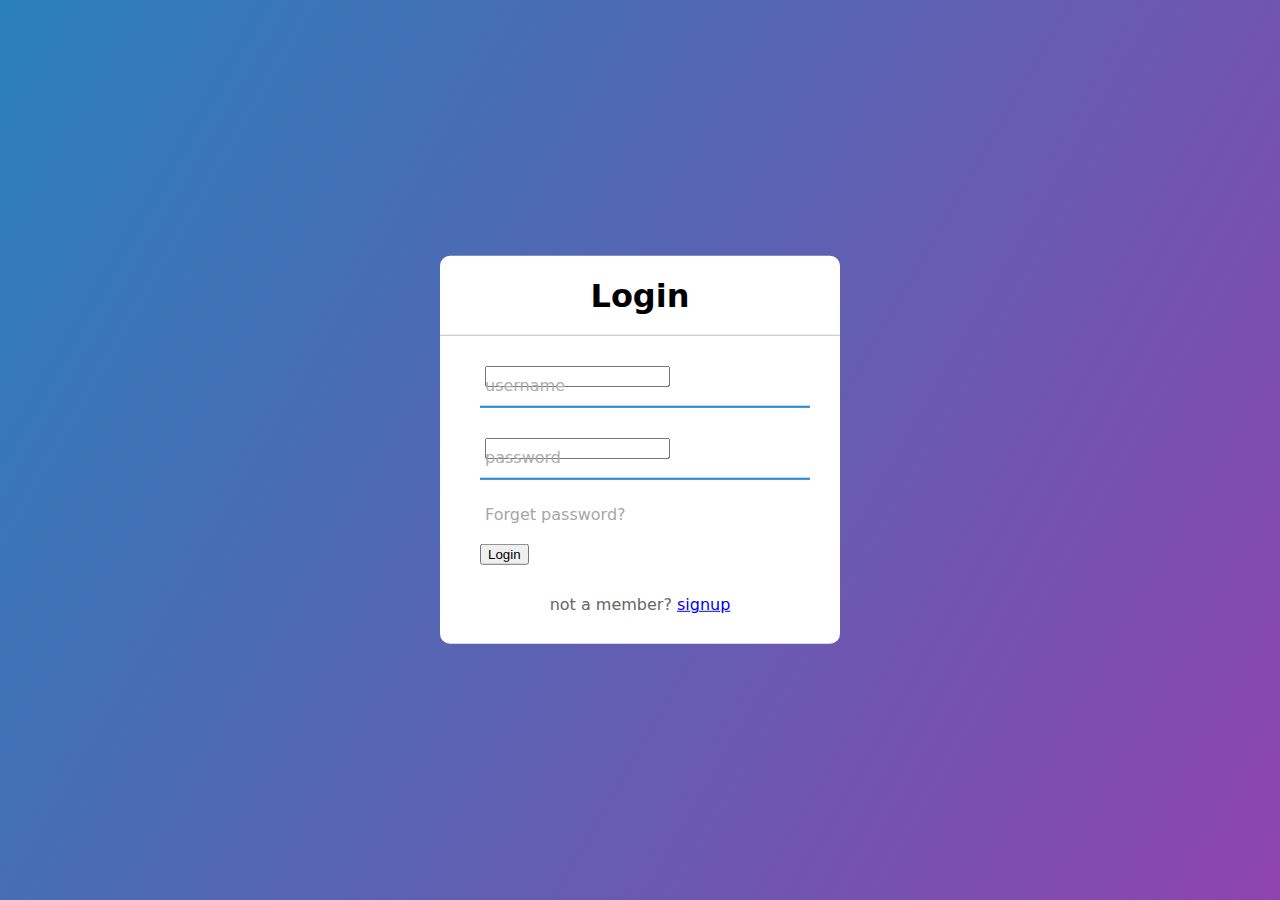
<file: index.html>
<!DOCTYPE html >
<html lang = "en" dir = "ltr">
  <head>
     <meta charset = " utf - 8 ">
     <title> Animated Login Form </title>
     <link rel = " stylesheet " href= " mystyle.css ">
     <link rel="preconnect" href="https://fonts.googleapis.com">
<link rel="preconnect" href="https://fonts.gstatic.com" crossorigin>

  </head>
  <body>
    <div class="center">
        <h1>Login</h1>
        <form method="post">
            <div class="txt_field">
                <input type="text" required></input>
                <span></span>
                <label>username</label>
            </div>
            
            <div class="txt_field">
                <input type="password" required></input>
                <span></span>
                <label>password</label>
            </div>
            <div class="pass">Forget password?</div>
            <input type="submit" value="Login">
            <div class="signup_link">
                not a member? <a href="#">signup</a>
            </div>

        </form>
    </div>


  </body>
</html>
</file>
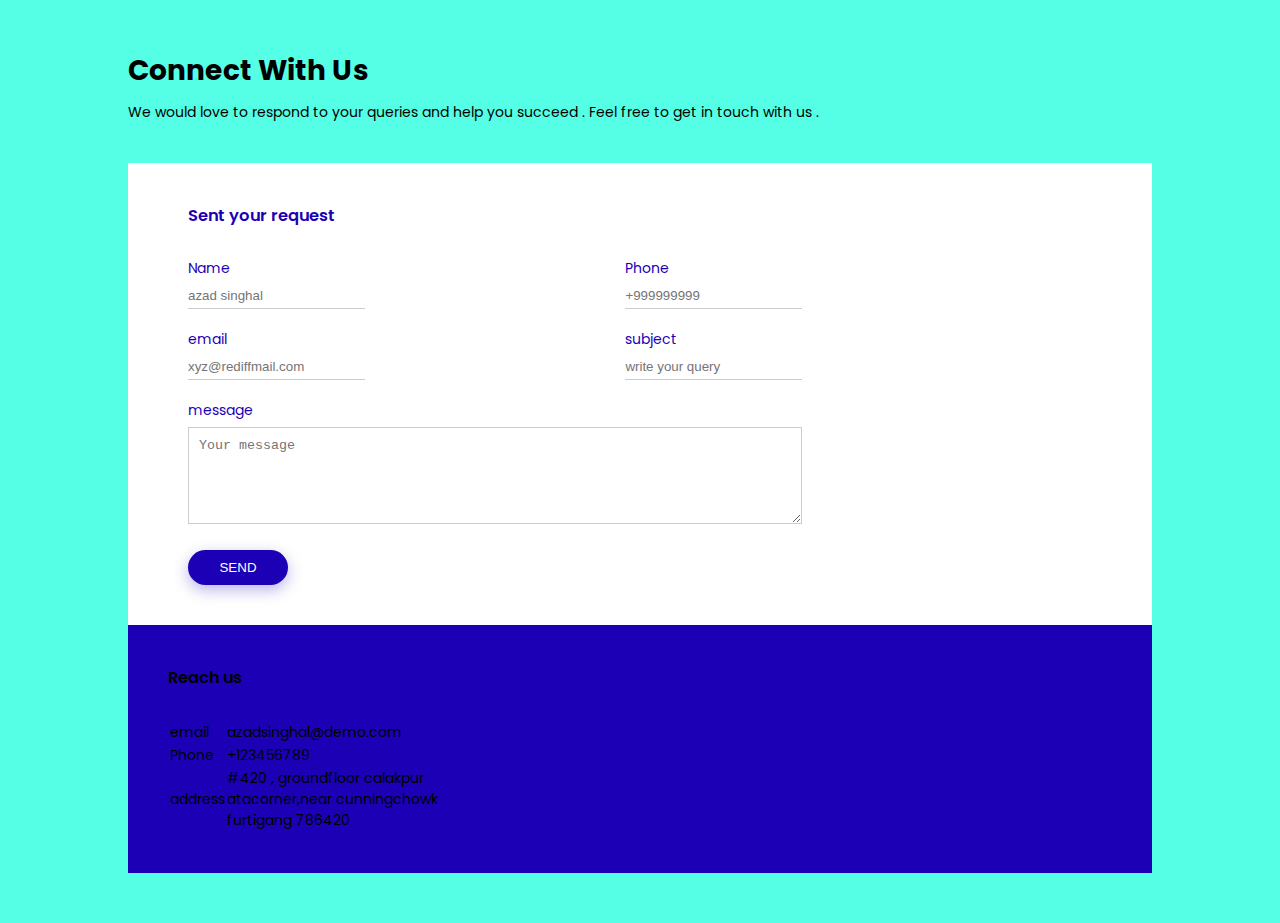
<file: contact.html>
<!DOCTYPE html >
<html lang = " en " >
<head >
    <meta charset = " UTF - 8 " >
    <title > Contact us - Easy Tutorials YouTube Channel </title >
    <link rel = " stylesheet " href = " style.css " >
    <link href="https://fonts.googleapis.com/css2?family=Poppins:wght@100&display=swap" rel="stylesheet">
</head >
<body >
    <div class = " container " >
         <h1> Connect With Us </h1> 
         <p> We would love to respond to your queries and help you succeed . Feel
free to get in touch with us . </p>
<div class="contact-box">
    <div class="contact-left">
    <h3>Sent your request</h3>
     <form >
        <div class="input-row">
            <div class="input-group">
                <label >Name</label>
                <input type="text" placeholder="azad singhal">
            </div>
            <div class="input-group">
                <label >Phone</label>
                <input type="text" placeholder="+999999999">
            </div>
        </div>
        <div class="input-row">
            <div class="input-group">
                <label >email</label>
                <input type="email" placeholder="xyz@rediffmail.com">
            </div>
            <div class="input-group">
                <label >subject</label>
                <input type="text" placeholder="write your query">
            </div>
        </div>
        <label >message</label>    
        <textarea rows="5" placeholder="Your message"></textarea>
        <button type="submit">SEND</button>
     </form>
    </div>
</div>
    <div class="contact-right">
    <h3>Reach us</h3>

    <table>
        <tr>
            <td>email</td>
            <td>azadsinghal@demo.com</td>
        </tr>
        
        <tr>
            <td>Phone</td>
            <td>+123456789</td>
        </tr>
        
        <tr>
            <td>address</td>
            <td>#420 , groundfloor calakpur <br> 
                atacorner,near cunningchowk <br>
                furtigang 786420
            </td>
        </tr>
    </table>

    </div>

    <div>
</body>
</html>
</file>
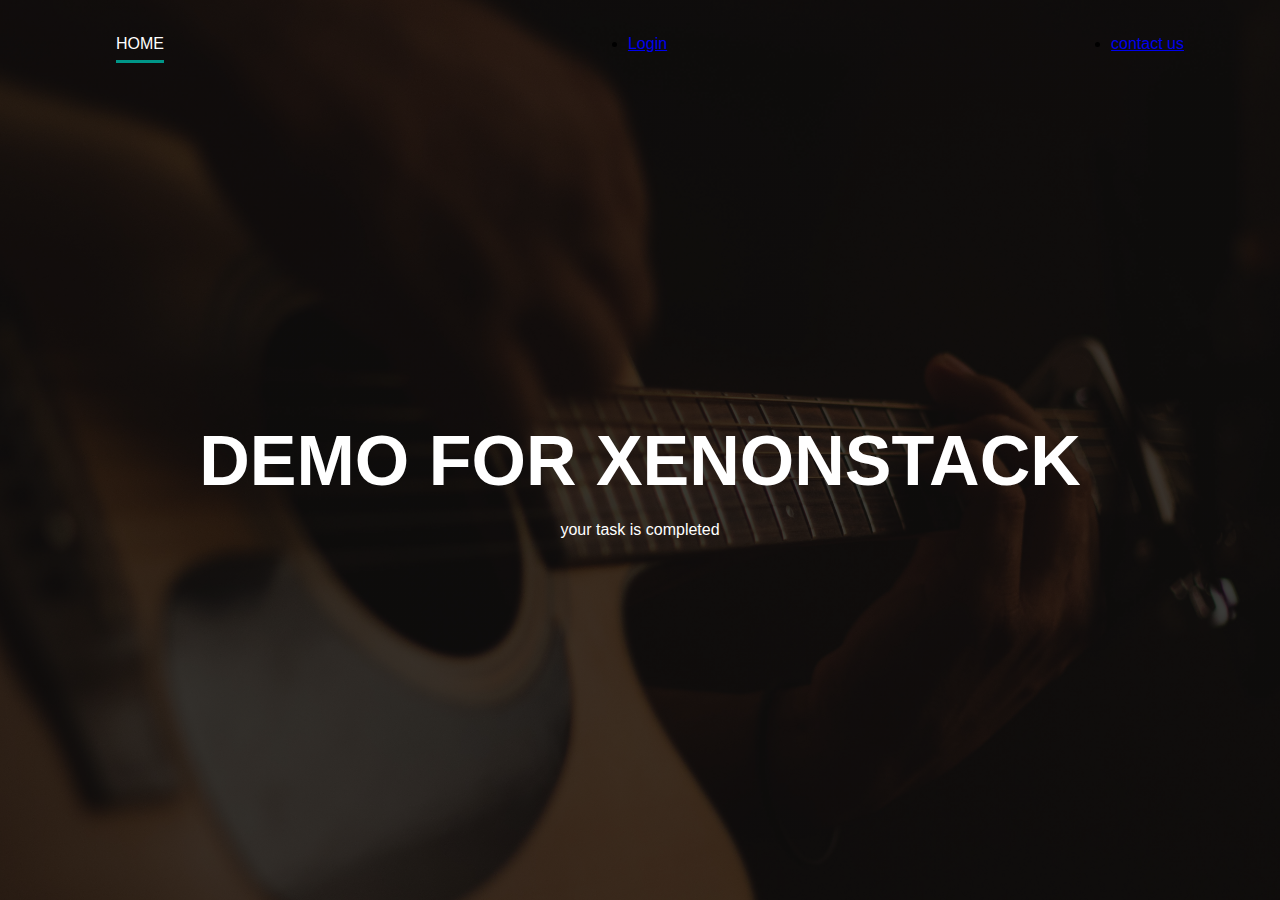
<file: homepage.html>
<!DOCTYPE html>
<html lang="en">
<head>
    <meta charset="UTF-8">
    <meta http-equiv="X-UA-Compatible" content="IE=edge">
    <meta name="viewport" content="width=device-width, initial-scale=1.0">
    <title>homepage</title>
    <link rel="stylesheet" href="homepagecss.css">
</head>
<body>
    <div class="banner">
        <div class="navbar">
            <ul>
                <li><a href="#">Home</a></ul>
                <li><a href="index.html">Login</a></ul>    
                <li><a href="contact.html">contact us</a></ul>
        </div>
    </div>
    <div class="content">
        <h1>DEMO FOR XENONSTACK</h1>
        <P>your task is completed</P>
    </div>

    
</body>
</html>
</file>
<file: mystyle.css>
body{
   margin: 0;
   padding: 0;
   font-family: system-ui, -apple-system, BlinkMacSystemFont, 'Segoe UI', Roboto, Oxygen, Ubuntu, Cantarell, 'Open Sans', 'Helvetica Neue', sans-serif;
   background: linear-gradient(120deg,#2980b9,#8e44ad);
   height: 100vh;
   overflow: hidden;

}

.center{
    position:absolute;
    top : 50%;
    left : 50%;
    transform: translate(-50%, -50%);
    width : 400px;
    background: white;
    border-radius: 10px;



}
.center h1{
    text-align: center;
    padding: 0 0 20px 0;
    border-bottom: 1px solid silver;
}
.center form{
   padding: 0 40px;
   box-sizing: border-box;
}
form .txt_field{
position: relative;
border-bottom: 2px solid #adadad;
margin: 30px 0;
}
.txt_field{
    width: 100%;
    padding: 0 5px;
    height: 40px;
    font-size: 16px;
    border: none;
    background: none;
    outline: none;

}
.txt_field label{
    position: absolute;
    top: 50%;
    left: 5px;
    color: #adadad;
    transform: translateY(-50%);
    font-size: 16px;
    pointer-events: none;
    transition: .5s;
}
.txt_field span::before{
    content: '';
    position: absolute;
    top: 40px;
    left: 0;
    width: 100%;
    height: 2px;
    background: #2691d9;
    transition: .5s;
}
.txt_field input:focus~ label,
.txt_field input:valid~ label{
    top: -5px;
    color: #2691d9;

}
.txt_field input:focus~ span::before,
.txt_field input:valid~ span::before{
    width: 100%;
}
.pass
{
    margin: -5px 0 20px 5px;
    color: #a6a6a6;
    cursor: pointer;
}
.pass:hover{
    text-decoration: underline;

}
input [type="submit"]
{
    width: 100%;
    height: 50px;
    border: 1px solid;
    background:#2691d9;
    border-radius: 25px;
    font-size: 18px;
    color: #e9f4fb;
    font-weight: 700;
    cursor: pointer;
    outline: none;
}
input [type="submit"]:hover{
    border-color: #2691d9;
    transition: .5s;

}
.signup_link{
    margin: 30px 0;
    text-align: center;
    font-size: 16px;
    color: #666666;
}
.signup_link a:hover{
    text-decoration: underline;


}
</file>
<file: style.css>
* {
    margin : 0 ;
    padding : 0 ;
}
body {

    background-color : #55ffe5;
    font-size : 14px;
    font-family: 'Poppins', sans-serif;
}
.container {
    width : 80% ;
    margin : 50px auto ;
}
.contact-box{
    background: #fff;
    display: flex;
}
.contact-left{
    flex-basis: 60%;
    padding: 40px 60px;
}
.contact-right{
    flex-basis: 40%;
    padding: 40px;
    background: #1c00b5;
}
h1{
    margin-bottom:10px;
}
.container p{
    margin-bottom: 40px;
}
.input-row{
    display: flex;
    justify-content: space-between;
    margin-bottom: 20px;
}
.input-row.input-group{
    flex-basis: 45%;
}
input{
    width: 100%;
    border: none;
    border-bottom: 1px solid #ccc;
    outline: none;
    padding-bottom: 5px;
}
textarea{
    width: 100%;
    border: 1px solid #ccc;
    outline: none;
    padding: 10px;
    box-sizing: border-box;
}
label{
    margin-bottom: 6px;
    display: block;
    color: #1c00b5;
}
button{
    background: #1c00b5;
    width: 100px;
    border: none;
    outline: none;
    color: #fff;
    height: 35px;
    border-radius: 30px;
    margin-top: 20px;
    box-shadow: 0px 5px 15px 0px rgba(28, 0, 181, 0.3);
}
.contact-left h3{
    color: #1c00b5;
    font-weight: 600;
    margin-bottom: 30px;
}
.contact-right h3{
    
    font-weight: 600;
    margin-bottom: 30px;
}
tr rd:first-child{
    padding-right: 20px;
}
tr rd{
    padding-top: 20px;
}
</file>
<file: homepagecss.css>
*{
    margin: 0;
    padding: 0;
    font-family: sans-serif;
}
.banner{
    width: 100%;
    height: 100vh;
    background-image: linear-gradient(rgba(0,0,0,0.75),rgba(0,0,0,0.75)),url(unsplash.jpg);
    background-size: cover;
    background-position: center;
}
.navbar{
    width: 85%;
    margin:auto;
    padding: 35px 0;
    display: flex;
    align-items: center;
    justify-content: space-between;
}
.navbar ul li{
    list-style: none;
    display: inline-block;
    margin: 0 20px;
    position: relative;
}
.navbar ul li a{
    text-decoration: none;
    color: #fff;
    text-transform: uppercase;
}
.navbar ul li::after{
    content: '';
    height: 3px;
    width: 100%;
    background: #009688;
    position: absolute;
    left: 0;
    bottom: -10px;
}
.content{
    width: 100%;
    position: absolute;
    top: 50%;
    transform: translateY(-50%);
    text-align: center;
    color: #fff;
}
.content h1{
    font-size: 70px;
    margin-top: 80px;
}
.content p{
    margin: 20px auto;
}
</file>
